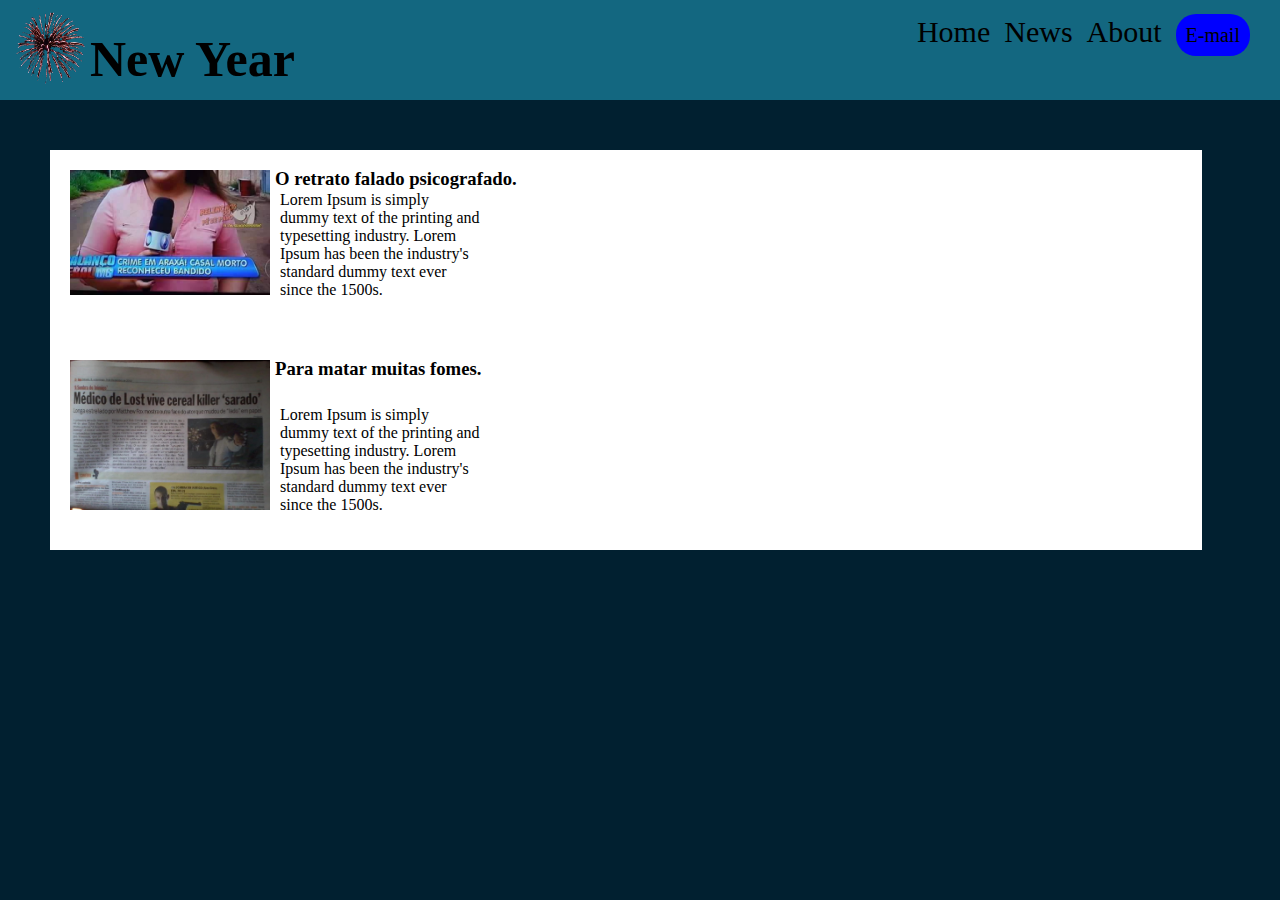
<file: index.html>
<!DOCTYPE html>
<html lang="pt-br">
<head>
    <meta charset="UTF-8">
    <meta http-equiv="X-UA-Compatible" content="IE=edge">
    <meta name="viewport" content="width=device-width, initial-scale=1.0">
    <title>New</title>
    <link rel="stylesheet" href="./css/style.css">
</head>
<body>
    <nav>
        <img id="firework" src="./img/firework.png" alt="Fogos de Artificio">
        <h1 class="title">New Year</h1>
        <ul class="icons">
            <li><a href="#">Home</a></li>
            <li><a href="#">News</a></li>
            <li><a href="#">About</a></li>
            <li><a id="btn-login" href="#">E-mail</a></li>
        </ul>
    </nav>
    <main>
        <div class="container">
            <div class="news">

                <div class="news1">
                    <img class="picture-news" src="./img/retrato-falado.jpg" alt="Noticia sobre casal assassinado">
                    <h3>O retrato falado psicografado.</h3>
                    <div class="report">
                        <p>Lorem Ipsum is simply dummy text of the printing and typesetting industry. Lorem Ipsum has been the industry's standard dummy text ever since the 1500s.</p>
                    </div>
                </div>
                <div class="news2">
                    <img src="./img/cereal-killer.jpg" alt="Medico serial-killer" class="picture-news2">
                    <h3>Para matar muitas fomes.</h3>
                    <div class="report">
                        <p>Lorem Ipsum is simply dummy text of the printing and typesetting industry. Lorem Ipsum has been the industry's standard dummy text ever since the 1500s.</p>
                    </div>
                </div>
            </div>
        </div>
    </main>
</body>
</html>
</file>
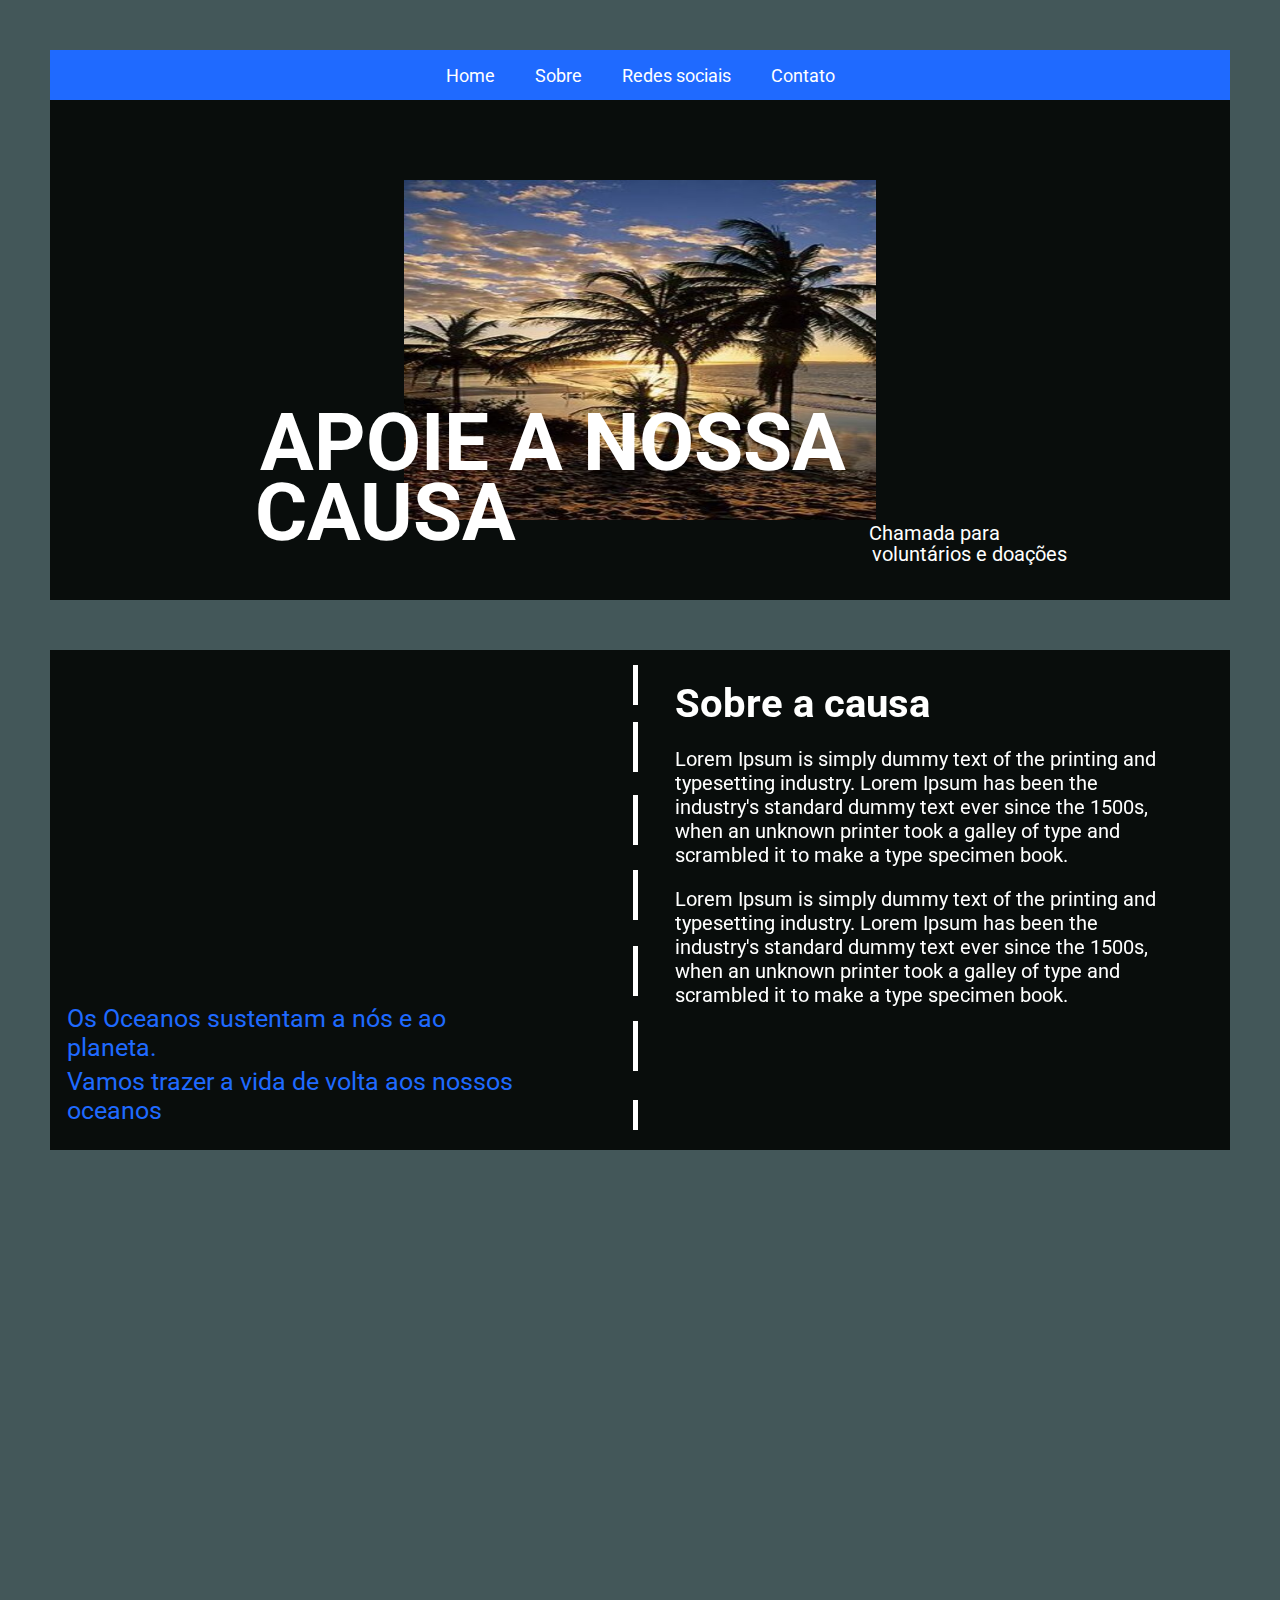
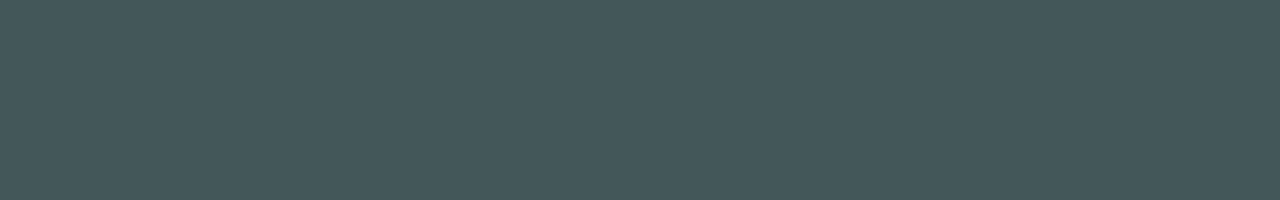
<file: atividade-projeto-Ong/ong.html>
<!DOCTYPE html>
<html lang="en">
<head>
    <meta charset="UTF-8">
    <meta http-equiv="X-UA-Compatible" content="IE=edge">
    <meta name="viewport" content="width=device-width, initial-scale=1.0">
    <link rel="stylesheet" href="./css/home.css">
    <title>Ong - ajude a nossa causa</title>
</head>
<body>
    <section class="container">
        <header>
            <nav class="nav-bar">
                <ul>
                    <li><a href="#">Home</a></li>
                    <li><a href="#box-video">Sobre</a></li>
                    <li><a href="#">Redes sociais</a></li>
                    <li><a href="#">Contato</a></li>
                </ul>
            </nav>
        </header>
        <main>
            <div class="box">
                <img class="ong-picture" src="./img/imagem 400px.jpg" alt="ajude a nossa ong">
                <h1 class="helper">APOIE A NOSSA</h1>
                <h2 class="cause">CAUSA</h2>
                <P class="call">Chamada para</P>
                <p class="volunters">voluntários e doações</p>
            </div>
            <div id="box-video">
                <div class="video-left">
                    <iframe class="video" width="580" height="315" src="https://www.youtube.com/embed/Yim-Bs8cP2Y" title="YouTube video player" frameborder="0" allow="accelerometer; autoplay; clipboard-write; encrypted-media; gyroscope; picture-in-picture" allowfullscreen></iframe>
                    <p class="info-video">Os Oceanos sustentam a nós e ao<br>planeta.</p>
                    <p class="info-video">Vamos trazer a vida de volta aos nossos<br> oceanos</p>
                </div>
                <div class="division">
                    <span class="dashed1"></span>
                    <span class="dashed2"></span>
                    <span class="dashed3"></span>
                    <span class="dashed4"></span>
                    <span class="dashed5"></span>
                    <span class="dashed6"></span>
                    <span class="dashed7"></span>
                </div>
                <div class="video-right">
                    <h1>Sobre a causa</h1>
                    <p class="paragraphs-right">Lorem Ipsum is simply dummy text of the printing and typesetting industry. Lorem Ipsum has been the industry's standard dummy text ever since the 1500s, when an unknown printer took a galley of type and scrambled it to make a type specimen book.</p>
                    <p class="paragraphs-right">Lorem Ipsum is simply dummy text of the printing and typesetting industry. Lorem Ipsum has been the industry's standard dummy text ever since the 1500s, when an unknown printer took a galley of type and scrambled it to make a type specimen book.</p>
                </div>
            </div>
        </main>
    </section>
</body>
</html>
</file>
<file: css/style.css>
*{
    margin: 0;
    padding: 0;
}

body{
    background-color: #012030;
}

nav{
    position: relative;
    background-color: #136780;
    height: 100px;
}

#firework{
    position: absolute;
    width: 100px;
    box-sizing: border-box;
    top: -35px;
}

.title{
    position: absolute;
    left: 90px;
    top: 30px;
    font-size: 50px;
    color: black;
}

.icons{
    position: absolute;
    right: 20px;
    top: 15px;
}

.icons li{
    font-size: 30px;
    margin-right: 10px;
    display: inline-block;
}

.icons a{
    text-decoration: none;
    color: black;
}

#btn-login{
    font-size: 20px;
    padding: 10px;
    border-radius: 20px;
    background: blue;
}

/* conteudo */

.container{
    display: flex;
}

.news{
    margin-top: 50px;
    margin-left: 50px;
    width: 90%;
    height: 400px;
    background-color: #fff;
}

.picture-news{
    margin-top: 10px;
    margin-left: 20px;
    width: 200px;
    background-size: cover;
}

.news1, .news2{
    margin-top: 10px;
    height: 180px;
}

.news1 h3, .news2 h3{
    display: inline-block;
    position: absolute;
    margin-left: 5px;
    margin-top: 8px;
    margin-bottom: 5px;
}

.report{
    width: 200px;
    position: relative;
    bottom: 108px;
    left: 230px;
}

.picture-news2{
    width: 200px;
    margin-top: 10px;
    margin-left: 20px;
}
</file>
<file: atividade-projeto-Ong/css/home.css>
@import url('https://fonts.googleapis.com/css2?family=Roboto:wght@100;300;400;500;700;900&display=swap');

*{
    margin: 0;
    padding: 0;
    box-sizing: border-box;
}

li{
    list-style: none;
}

body{
    font-family: 'Roboto', sans-serif;
}

/* container da página */

.container{
    height: 200vh;
    background-color: #435759;
    padding: 50px;
}

/* barra de navegação da página */

.nav-bar{
    height: 50px;
    background-color: #1f6aff;
}

.nav-bar ul{
    display: flex;
    justify-content: center;
    align-items: center;
}

.nav-bar li {
    margin-top: 15px;
}

.nav-bar li a{
    color: #fff;
    margin: 20px;
    font-size: 18px;
    text-decoration: none;
}


/*  conteudo da página */

.box{
    display: flex;
    flex-direction: column;
    align-items: center;
    justify-content: center;
    position: relative;
    height: 500px;
    background-color: rgb(9, 13, 12);
    color: #fff;
}

.ong-picture{
    height: 340px;
    width: 40%;
    margin: 2em;
}

.helper{
    position: absolute;
    font-size: 80px;
    bottom: 110px;
    left: 210px;
}

.cause{
    position: absolute;
    font-size: 80px;
    bottom: 40px;
    left: 205px;
}

.call{
    position: absolute;
    font-size: 20px;
    bottom: 55px;
    right: 230px;
}

.volunters{
    position: absolute;
    font-size: 20px;
    bottom: 34px;
    right: 163px;
}

/* conteudo da div com o vídeo */

#box-video{
    display: flex;
    flex-direction: column;
    align-items: center;
    justify-content: center;
    position: relative;
    height: 500px;
    background-color: rgb(9, 13, 12);
    color: #fff;
    margin-top: 50px;
}

/* separação do posicionamento de conteudo */

.video-left{
    flex-direction: column;
    position: absolute;
    width: 49%;
    height: 480px;
    left: 7px;
    bottom: 10px;
}

.video-right{
    position: absolute;
    width: 49%;
    height: 480px;
    right: 7px;
    bottom: 10px;
}

/* Mexer no vídeo e no conteudo da div direita */

.video{
    margin: 20px 0 0 10px;
}

.info-video{
    color: #1f6aff;
    font-size: 25px;
    margin: 5px 0 0 10px;
}

/* Mexer no conteudo da div esquerda */

.video-right h1{
    font-size: 40px;
    margin: 20px 0 10px 30px;
}

.paragraphs-right{
    font-size: 20px;
    margin: 20px 65px 10px 30px;
}

/* Divisão pontilhada entre o right e left side */

/* .division{
    position: absolute;
    width: 50px;
    height: 470px;
    border-left: 5px dashed #fff;
} */

.division{
    width: 15px;
    height: 470px;
}

.dashed1{
    position: absolute;
    width: 5px;
    height: 40px;
    background-color: #fff;
}

.dashed2 {
    position: absolute;
    width: 5px;
    height: 50px;
    background-color: #fff;
    top: 72px;
}

.dashed3 {
    position: absolute;
    width: 5px;
    height: 50px;
    background-color: #fff;
    top: 145px;
}

.dashed4 {
    position: absolute;
    width: 5px;
    height: 50px;
    background-color: #fff;
    top: 220px;
}

.dashed5 {
    position: absolute;
    width: 5px;
    height: 50px;
    background-color: #fff;
    top: 296px;
}

.dashed6 {
    position: absolute;
    width: 5px;
    height: 50px;
    background-color: #fff;
    top: 371px;
}

.dashed7 {
    position: absolute;
    width: 5px;
    height: 30px;
    background-color: #fff;
    top: 450px;
}
</file>
